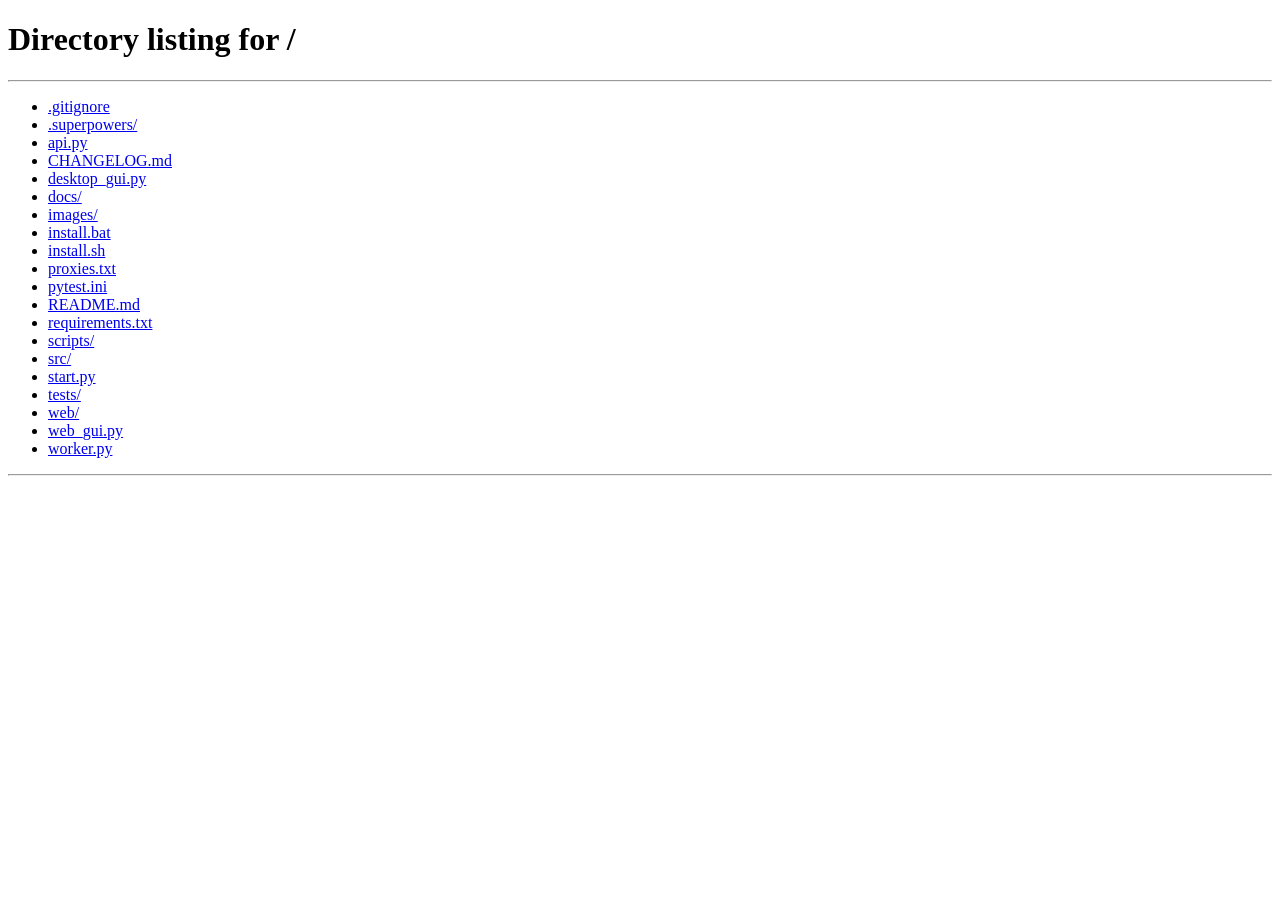
<file: web/active.html>
<!DOCTYPE html>
<html>
<head>
    <meta http-equiv="refresh" content="0; url=/">
    <title>Redirecting...</title>
    <style>
        body { background-color: #0f172a; color: #10b981; font-family: monospace; text-align: center; margin-top: 20%; }
        a { color: #10b981; text-decoration: underline; }
    </style>
</head>
<body>
    <p>Redirecting to the Tactical Dashboard... <a href="/">Click here</a> if you are not redirected.</p>
</body>
</html>
</file>
